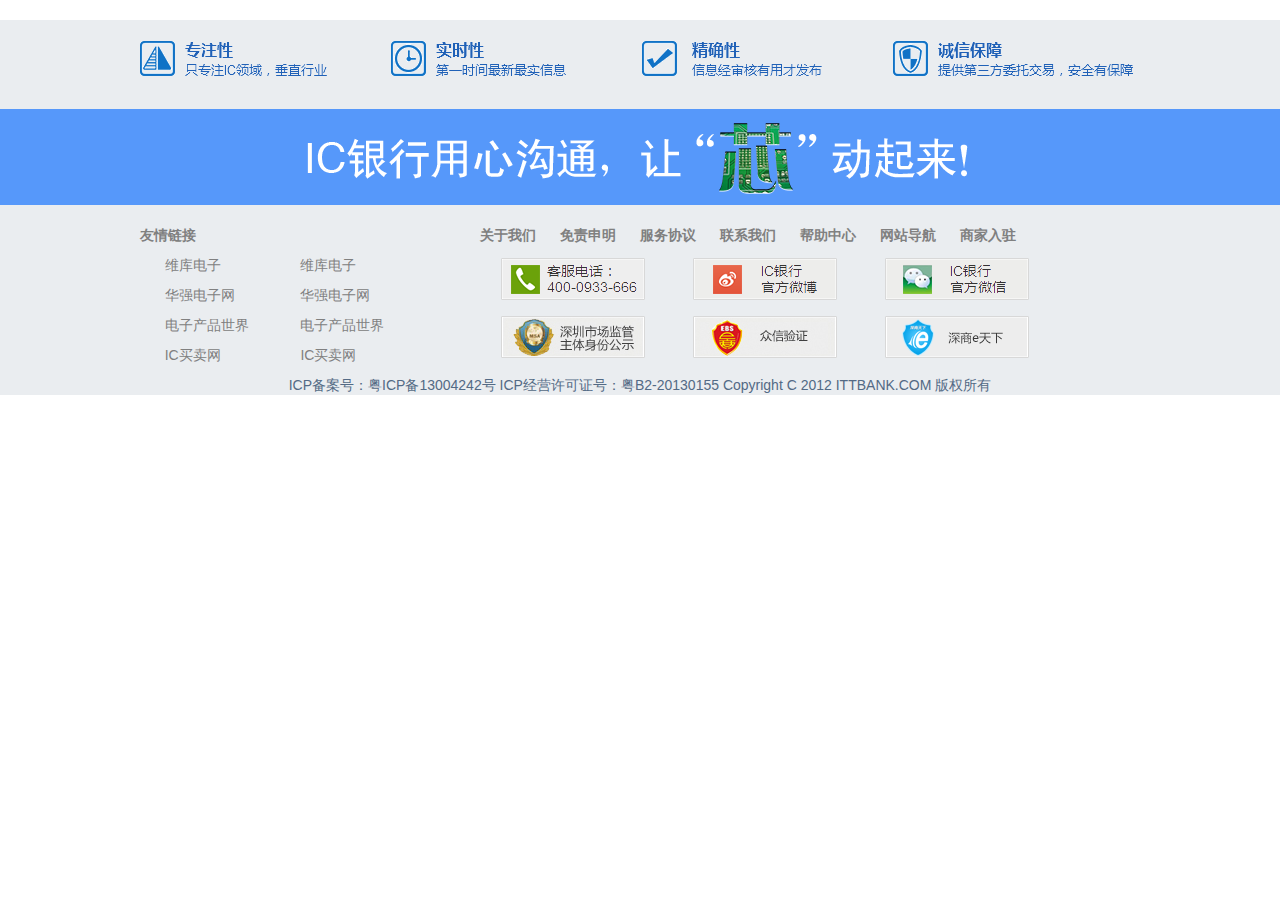
<file: src/main/webapp/include/bottom.html>
<!DOCTYPE html PUBLIC "-//W3C//DTD HTML 4.01 Transitional//EN" "http://www.w3.org/TR/html4/loose.dtd">
<html>
	<head>
		<meta http-equiv="Content-Type" content="text/html; charset=UTF-8">
		<title>ittbank 页尾</title>
		<link rel="stylesheet" href="../resources/bootstrap/2.3.2/css/bootstrap.min.css"/>
		<link rel="stylesheet" href="../resources/css/bottom.css" />
	</head>
	<body>
		<div class="bottom">
			<div class="container">
				<div class="margin10">
					<a href="#"><img src="../resources/images/icon_1.png"></a>
					<a href="#"><img src="../resources/images/icon_2.png"></a>
					<a href="#"><img src="../resources/images/icon_3.png"></a>
					<a href="#"><img src="../resources/images/icon_4.png"></a>
				</div>
			</div>
			<div class="mix"><img src="../resources/images/text.png"></div>
			<div class="container">
				<div class="row-fluid" style="margin-top:20px">
					<div class="span4 link">
						<h5>友情链接</h5>
						<div class="span5">
							<p><a href="http://www.dzsc.com"><i class=" icon-angle-right"></i> 维库电子</a></p>
							<p><a href="http://www.hqew.com"><i class=" icon-angle-right"></i> 华强电子网</a></p>
							<p><a href="http://www.baidu.com"><i class=" icon-angle-right"></i> 电子产品世界</a></p>
							<p><a href="http://www.dzsc.com"><i class=" icon-angle-right"></i> IC买卖网</a></p>
						</div>
						
						<div class="span5">
							<p><a href="http://www.dzsc.com"><i class=" icon-angle-right"></i> 维库电子</a></p>
							<p><a href="http://www.hqew.com"><i class=" icon-angle-right"></i> 华强电子网</a></p>
							<p><a href="http://www.baidu.com"><i class=" icon-angle-right"></i> 电子产品世界</a></p>
							<p><a href="http://www.dzsc.com"><i class=" icon-angle-right"></i> IC买卖网</a></p>
						</div>
						
					</div>
					<div class="span8 about">
						<p>
							<a href="#">关于我们</a>
							<a href="#">免责申明</a>
							<a href="#">服务协议</a>
							<a href="#">联系我们</a>
							<a href="#">帮助中心</a>
							<a href="#">网站导航</a>
							<a href="#">商家入驻</a>
						</p>
						<p>
							<a href="#"><img src="../resources/images/phone.png"></a>
							<a href="#"><img src="../resources/images/weibo.png"></a>
							<a href="#"><img src="../resources/images/weixin.png"></a>
						</p>
						<p>
							<a href="#"><img src="../resources/images/01.png"></a>
							<a href="#"><img src="../resources/images/02.png"></a>
							<a href="#"><img src="../resources/images/03.png"></a>
						</p>
					</div>
				</div>
			</div>
		</div>
		<div class="copyright">
			<p> ICP备案号：粤ICP备13004242号   ICP经营许可证号：粤B2-20130155 Copyright C 2012 ITTBANK.COM 版权所有 </p>
		</div>
		<script type="text/javascript" src="../resources/jquery/jquery-1.9.1.min.js"></script>
		<script type="text/javascript" src="../resources/bootstrap/2.3.2/js/bootstrap.min.js"></script>
	</body>
</html>
</file>
<file: src/main/webapp/resources/css/bottom.css>
@CHARSET "UTF-8";
.container{
	width:1000px;
}
.bottom{
	background-color: #EAEDF0;
	color:#FFFFFF;
	margin-top:20px;
}
.bottom .mix{
	margin-top:20px;
	text-align: center;
	background-color: #5698FA;
}
.bottom .link a{
	line-height: 20px;
	color:gray;
}
.bottom .about a{
	margin-right:20px;
	font-size: 14px;
	font-family: inherit;
    font-weight: bold;
    line-height: 20px;
    text-rendering: optimizelegibility;
    color:gray;
}
.link h5{
	color:gray;
	margin-top:0px;
}
.bottom .about img{
	margin-left:18px;
}
.copyright {
	background-color: #EAEDF0;
	color: #536A85;
	text-align: center;
}
.margin10{
	margin:20px 0px 10px 0px;
}
</file>
